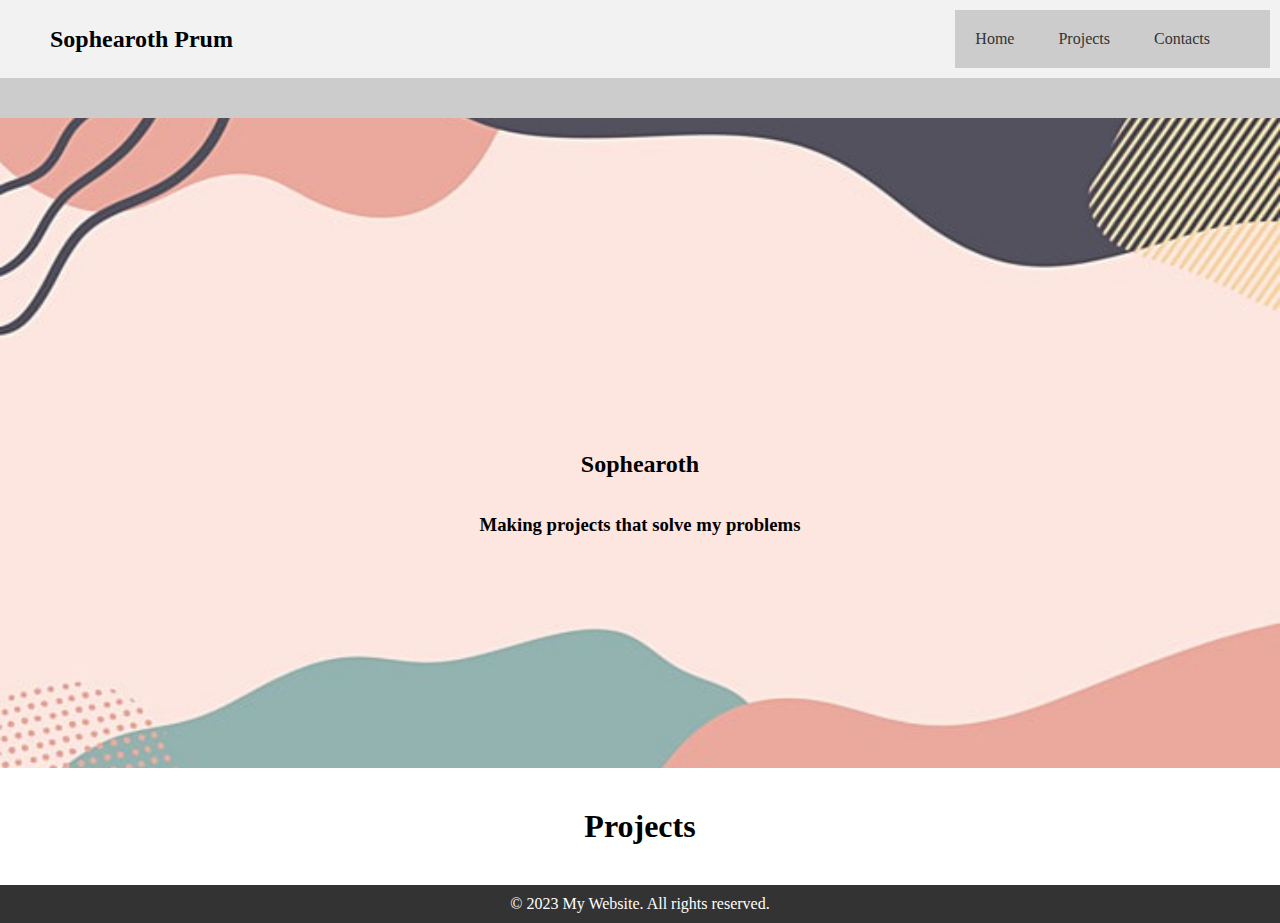
<file: index.html>
<!DOCTYPE html>
<html>
<head>
	<meta charset="UTF-8">
	<title>My Website</title>
	<link rel="stylesheet" type="text/css" href="style.css">
</head>
<body>
	<header>
		<div class="logo">
		  <h2> Sophearoth Prum </h2>
		</div>
		<nav>
		  <ul>
			<li><a href="#">Home </a></li>
			<li><a href="#">Projects</a></li>
			<li><a href="#">Contacts</a></li>
		  </ul>
		</nav>
	  </header>
	  

	<nav>

	</nav>

	<div class = "jumbotron">
		<div class="welcome-text"> 
			<h2>Sophearoth</h2>
		</div>

		<br>
		<br>
		<h3>
			Making projects that solve my problems 
		</h3>
	</div>
	

<!-- Projects section -->
	<div class = "projects-title">
		<h1>
			Projects
		</h1>
	</div>


	<footer>
		<p>&copy; 2023 My Website. All rights reserved.</p>
	</footer>
</body>
</html>
</file>
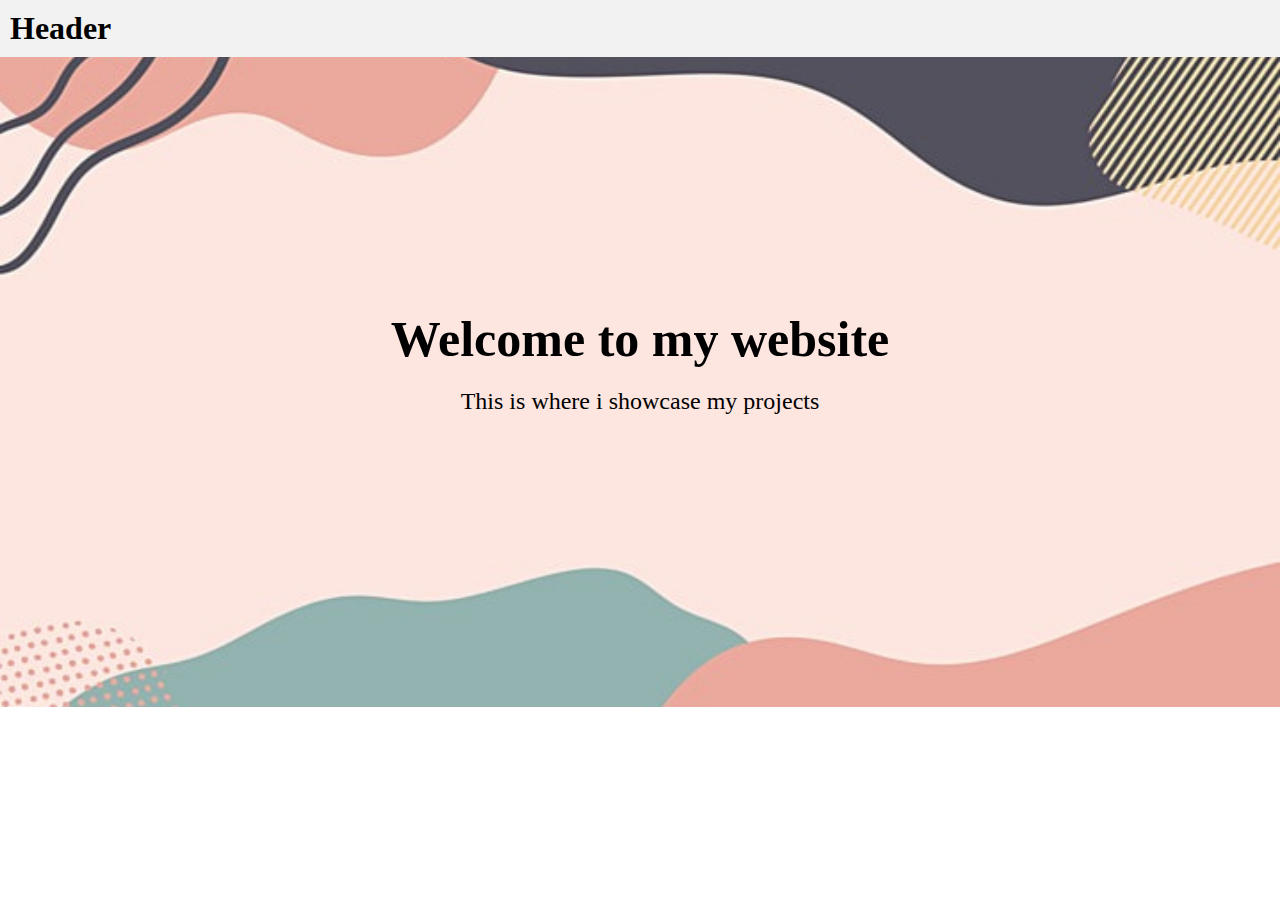
<file: project.html>
<!DOCTYPE html>
<html>
<head>
	<title>Header and Jumbotron Webpage</title>
    <link rel="stylesheet" type="text/css" href="style.css">

</head>
<body>
	<header class="My person Projects!">
		<h1>Header</h1>
	</header>
	<div class="jumbotron">
		<h1>Welcome to my website</h1>
		<p>This is where i showcase my projects</p>
		
	</div>
</body>
</html>
</file>
<file: style.css>
/* Reset some default styles */

* {
	margin: 0;
	padding: 0;
	box-sizing: border-box;
}

/* Style the header */


header {
	display: flex;
	align-items: center;
	justify-content: space-between;
	padding: 10px;
	background-color: #f2f2f2;
  }


.logo{
	margin-left: 40px;
}
.jumbotron {
	background-image: url('images/abstract-background.jpg');
	background-size: cover;
	background-position: center;
	height: 500px;
	display: flex;
	flex-direction: column;
	justify-content: center;

	align-items: center;
	text-align: left;
	color: black;
	padding: 20px;
}
.jumbotron h1 {
	font-size: 50px;
	margin-bottom: 20px;
}


.jumbotron p {
	font-size: 24px;
	margin-bottom: 40px;
}

.middle{
	margin:auto;
}

/* Style the navigation menu */
nav {
	background-color: #ccc;
	padding: 20px;
}

nav ul {
	list-style: none;
}

nav li {
	display: inline-block;
	margin-right: 40px;
}

nav a {
	color: #333;
	text-decoration: none;
}

.jumbotron{
	width:100%;
	height: 650px;
	background-color: #181818;
	padding: 20px;
}

nav a:hover {
	color: #fff;
	background-color: #333;
}


/* Style the footer */
footer {
	background-color: #333;
	color: #fff;
	padding: 10px;
	text-align: center;
}

.welcome-text{
	margin-top:100px;
}

.projects-title{
	display: flex;
	justify-content: center;
	align-items: center;
	margin:40px;
}
</file>
